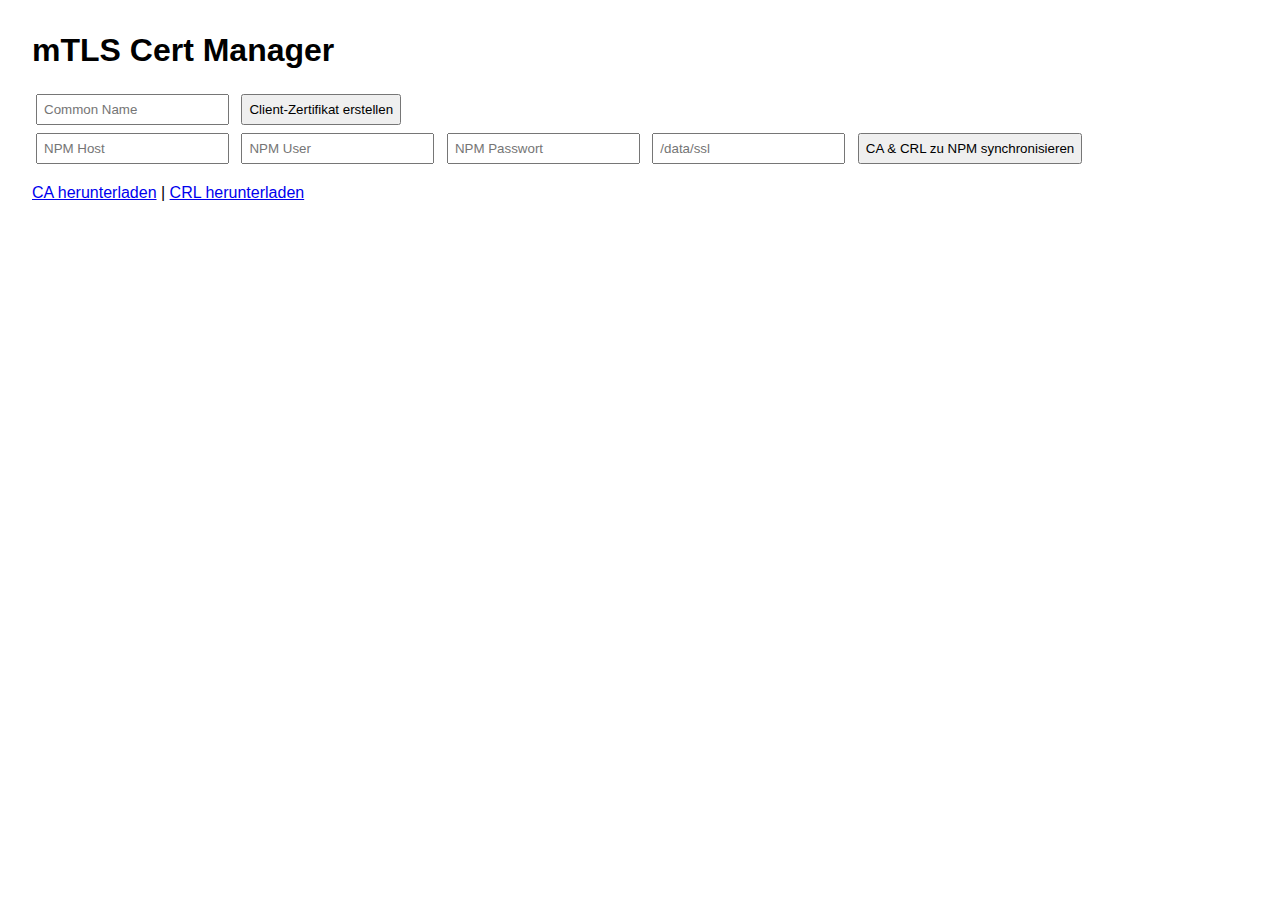
<file: mtls_certmanager/templates/index.html>
<!DOCTYPE html>
<html lang="de">
<head>
<meta charset="UTF-8">
<title>mTLS Cert Manager</title>
<style>
body { font-family: sans-serif; margin: 2em; }
input, button { margin: 4px; padding: 6px; }
</style>
</head>
<body>
<h1>mTLS Cert Manager</h1>
<form action="/create_cert" method="post">
  <input type="text" name="common_name" placeholder="Common Name" required>
  <button type="submit">Client-Zertifikat erstellen</button>
</form>

<form action="/sync" method="post">
  <input type="text" name="npm_host" placeholder="NPM Host" required>
  <input type="text" name="npm_user" placeholder="NPM User" required>
  <input type="password" name="npm_password" placeholder="NPM Passwort" required>
  <input type="text" name="remote_path" placeholder="/data/ssl" required>
  <button type="submit">CA & CRL zu NPM synchronisieren</button>
</form>
<p><a href="/download/ca.crt">CA herunterladen</a> | <a href="/download/crl.pem">CRL herunterladen</a></p>
</body>
</html>
</file>
